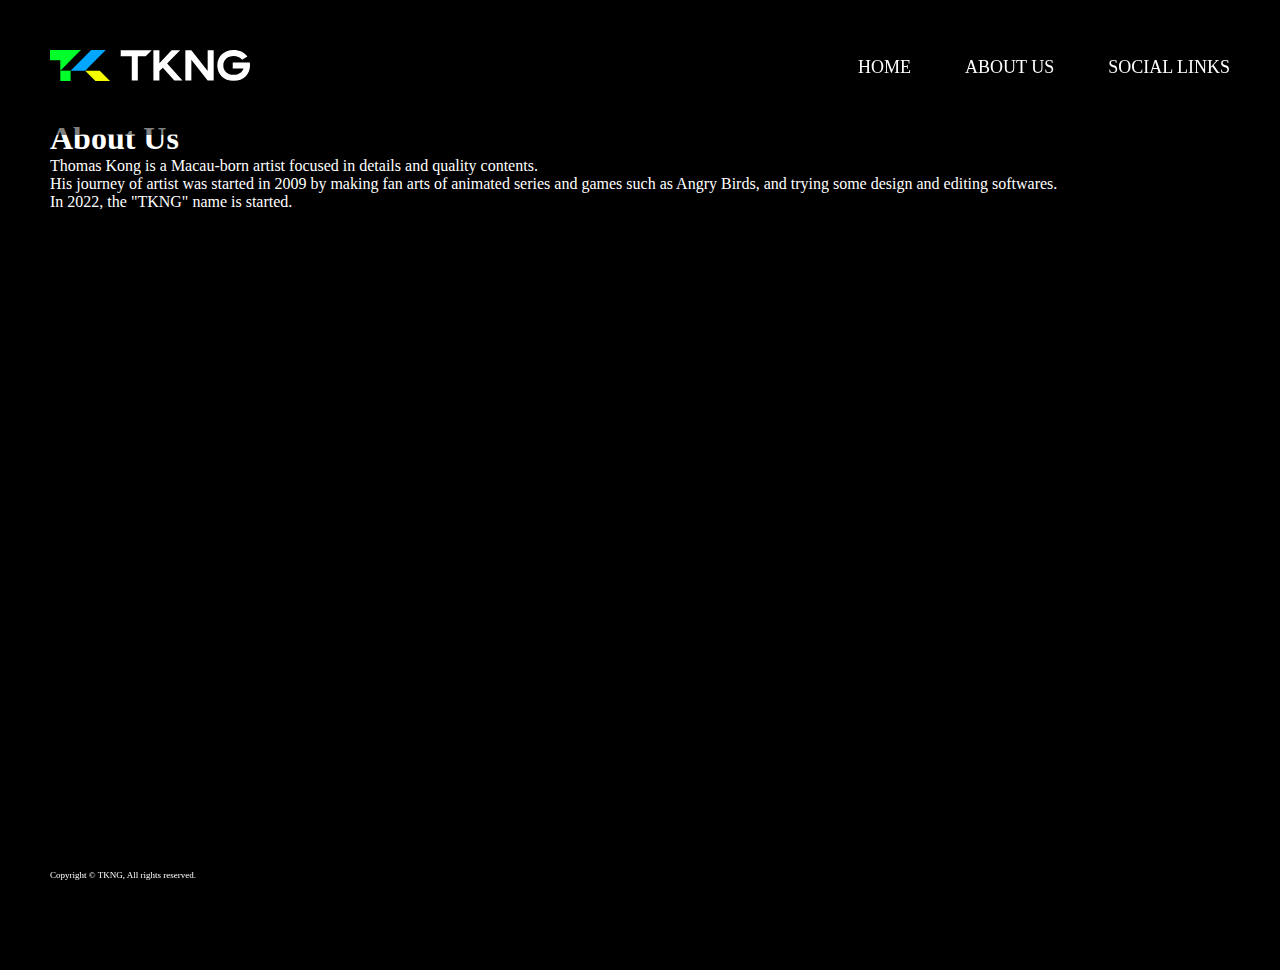
<file: aboutus.html>
<!DOCTYPE html>
<html>
    <head>
        <meta charset="utf-8">
        <title>TKNG Design</title>
        <link rel="stylesheet" href="./css/style.css">
    </head>
    <header class="header">
        <a href="index.html" class="logo"><img src="TKNGlogositewhite.svg" alt="TKNG-site-logo-white" style="width:200px"/></a>
        <nav class="navbar">
                <a href="index.html">Home</a>
                <a href="aboutus.html">About Us</a>
                <a href="https://tkngstudios.carrd.co/">Social Links</a>
    </nav>
    </header>
    <body>
        <aboutus>
        <h1>About Us</h1>
        <p>Thomas Kong is a Macau-born artist focused in details and quality contents.<br>
            His journey of artist was started in 2009 by making fan arts of animated series and games such as Angry Birds, and trying some design and editing softwares.<br>
            In 2022, the "TKNG" name is started.
        </p>
        
        </aboutus>
    </body>
    <footer>
        <p>Copyright &copy TKNG, All rights reserved.</p>
    </footer>
</html>
</file>
<file: css/style.css>
*{
    margin:0;
    padding:0;
    box-sizing: border-box;
    color:white;
}

body{
    min-height: 100vh;
    background: black;
}

.header{
    position:fixed;
    top:0;
    left:0;
    width:100%;
    padding:50px 50px;
    display:flex;
    justify-content: space-between;
    align-items: center;
    z-index:100;
    background-color: rgba(0,0,0, .5);
}

.logo{
    size:50%
}

.navbar a{
    font-size: 18px;
    text-decoration: none;
    text-transform: uppercase;
    margin-left:50px;
}

body{
    margin-top:70px;
    padding:50px;
}

.container{
    display:flex;
    flex-direction: row;
    gap:20px;
    justify-content: space-evenly;
}

.item{
    background-color: gold;
    align-self: center;
    text-decoration: none;
    height: 200px;
    width: 300px;
    padding:1%;
    display:block;
}

footer{
    position:fixed;
    height: auto;
    width: 100vw;
    padding-top:20px;
    padding-bottom:20px;
    bottom:0;
    font-size:9px;
    background-color: rgba(0,0,0, .5);
}
</file>
